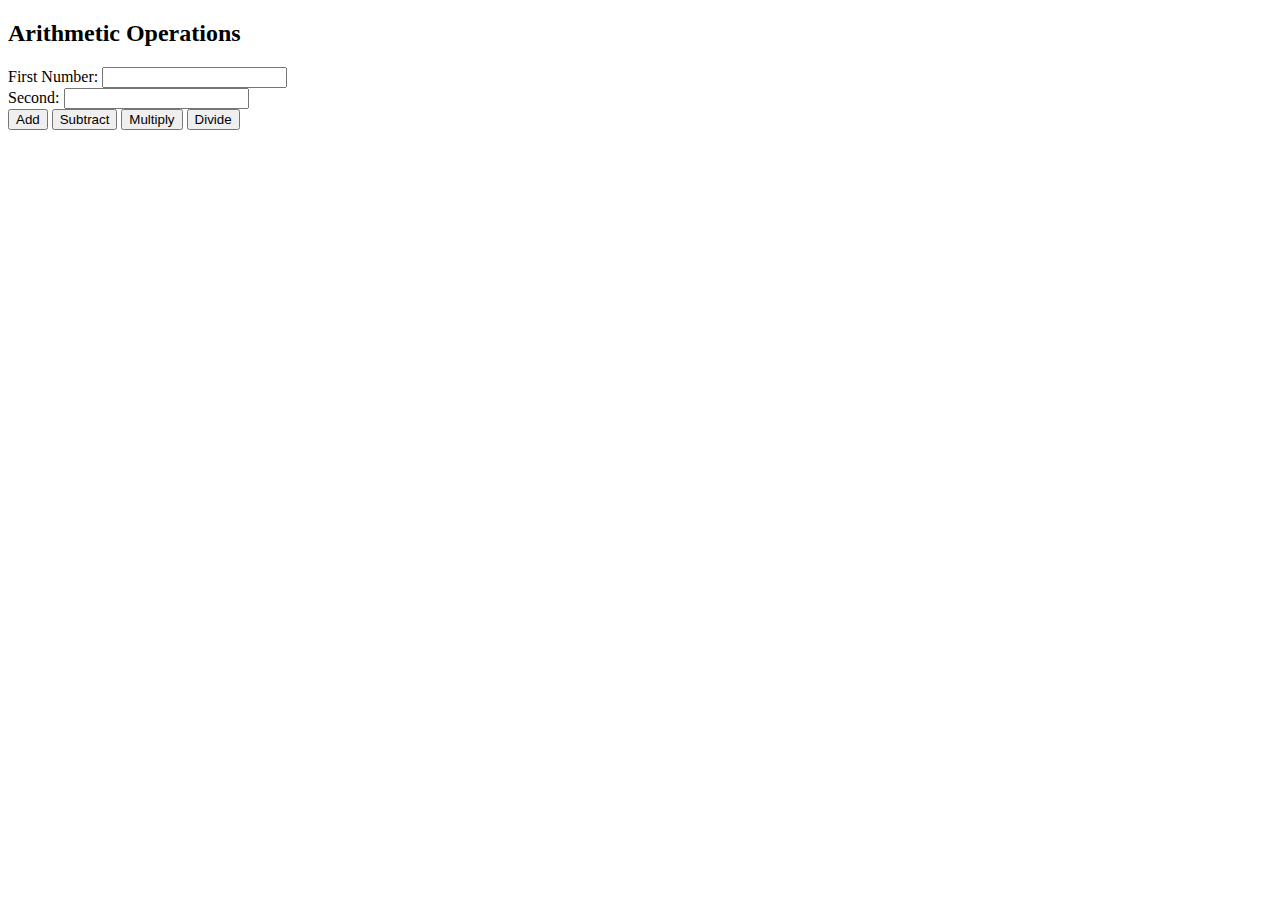
<file: part1.html>
<!DOCTYPE html>
<html>
<head>
    <title>Arithmetic Operations</title>
    <style>
        .error {
            color: red;
        }
    </style>
</head>
<body>
    <h2>Arithmetic Operations</h2>
    <label for="num1">First Number:</label>
    <input type="text" id="num1">
    <span id="num1Error" class="error"></span>
    <br>
    <label for="num2">Second:</label>
    <input type="text" id="num2">
    <span id="num2Error" class="error"></span>
    <br>
    <button onclick="performOperation('+')">Add</button>
    <button onclick="performOperation('-')">Subtract</button>
    <button onclick="performOperation('*')">Multiply</button>
    <button onclick="performOperation('/')">Divide</button>
    <br>
    <label id="msg"></label>

    <script>
        function performOperation(operator) {
            var num1 = document.getElementById('num1').value;
            var num2 = document.getElementById('num2').value;
            var msgLabel = document.getElementById('msg');
            var num1Error = document.getElementById('num1Error');
            var num2Error = document.getElementById('num2Error');
            
            // Clear previous error messages
            num1Error.textContent = '';
            num2Error.textContent = '';
            
            // Check if input fields are empty
            if (num1 === '' || num2 === '') {
                if (num1 === '') {
                    num1Error.textContent = '* Field is required';
                }
                if (num2 === '') {
                    num2Error.textContent = '* Field is required';
                }
                return;
            }
            
            // Check if input values are valid numbers
            if (isNaN(num1)) {
                num1Error.textContent = '* Invalid input';
                return;
            }
            
            if (isNaN(num2)) {
                num2Error.textContent = '* Invalid input';
                return;
            }
            
            // Perform the arithmetic operation
            num1 = parseFloat(num1);
            num2 = parseFloat(num2);
            
            var result;
            switch (operator) {
                case '+':
                    result = num1 + num2;
                    break;
                case '-':
                    result = num1 - num2;
                    break;
                case '*':
                    result = num1 * num2;
                    break;
                case '/':
                    result = num1 / num2;
                    break;
                default:
                    break;
            }
            
            // Display the result
            msgLabel.textContent = 'Result: ' + result;
        }
    </script>
</body>
</html>
</file>
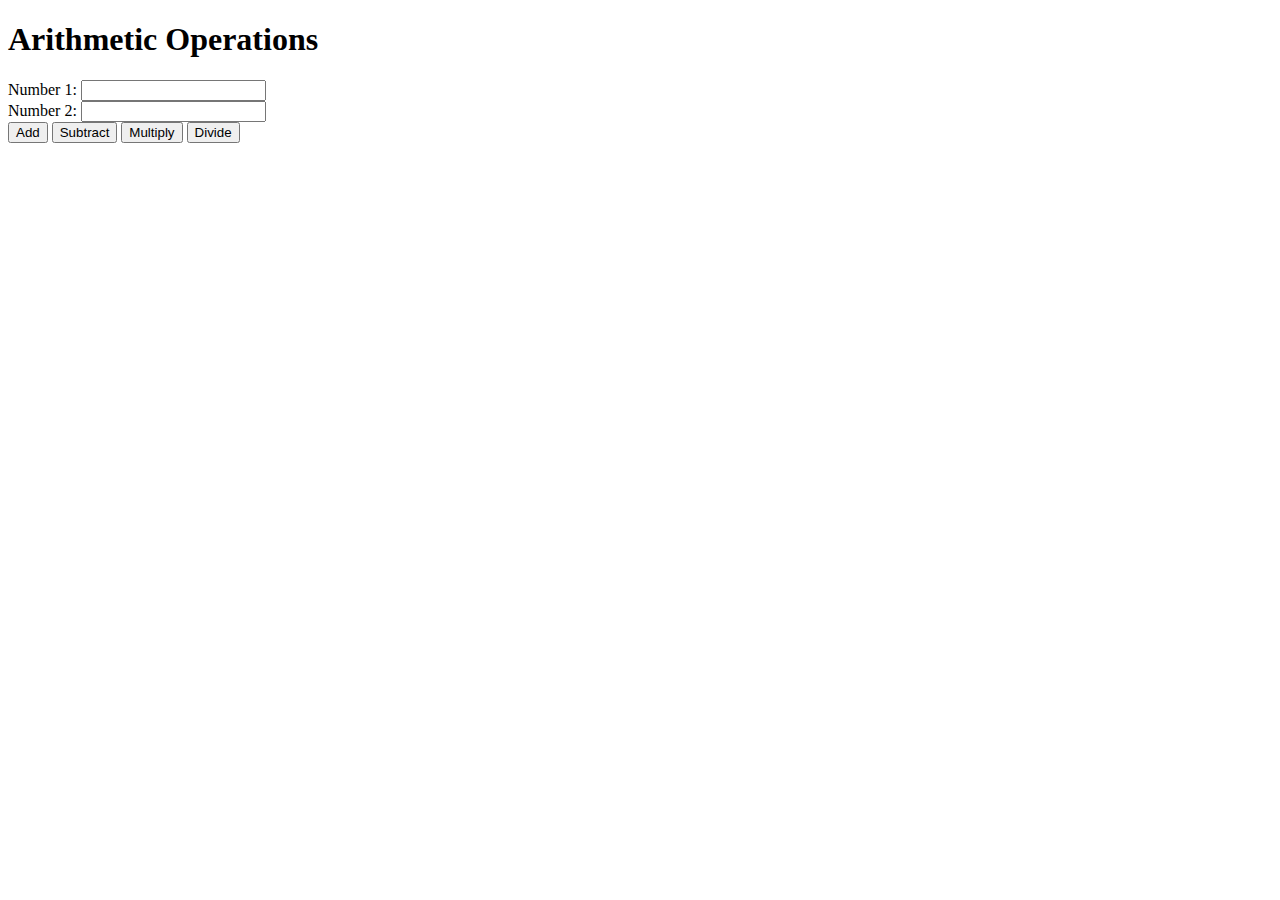
<file: part2.html>
<!DOCTYPE html>
<html>
<head>
    <title>Arithmetic Operations</title>
    <style>
        .error {
            color: red;
        }
    </style>
</head>
<body>
    <h1>Arithmetic Operations</h1>
    <label for="num1">Number 1:</label>
    <input type="text" id="num1" onblur="performOperation()">
    <span id="num1Error" class="error"></span>
    <br>
    <label for="num2">Number 2:</label>
    <input type="text" id="num2" onblur="performOperation()">
    <span id="num2Error" class="error"></span>
    <br>
    <button onclick="performOperation('+')">Add</button>
    <button onclick="performOperation('-')">Subtract</button>
    <button onclick="performOperation('*')">Multiply</button>
    <button onclick="performOperation('/')">Divide</button>
    <br>
    <label id="msg"></label>

    <script>
        function performOperation(operator) {
            var num1 = document.getElementById('num1').value;
            var num2 = document.getElementById('num2').value;
            var msgLabel = document.getElementById('msg');
            var num1Error = document.getElementById('num1Error');
            var num2Error = document.getElementById('num2Error');
            
 
            num1Error.textContent = '';
            num2Error.textContent = '';
      
            if (num1 === '' || num2 === '') {
                if (num1 === '') {
                    num1Error.textContent = '* Field is required';
                }
                if (num2 === '') {
                    num2Error.textContent = '* Field is required';
                }
                return;
            }
       
            if (isNaN(num1)) {
                num1Error.textContent = '* Invalid input';
                return;
            }
            
            if (isNaN(num2)) {
                num2Error.textContent = '* Invalid input';
                return;
            }
            
           
            num1 = parseFloat(num1);
            num2 = parseFloat(num2);
            
            var result;
            switch (operator) {
                case '+':
                    result = num1 + num2;
                    break;
                case '-':
                    result = num1 - num2;
                    break;
                case '*':
                    result = num1 * num2;
                    break;
                case '/':
                    result = num1 / num2;
                    break;
                default:
                    break;
            }
            
           
            msgLabel.textContent = 'Result: ' + result;
        }
    </script>
</body>
</html>
</file>
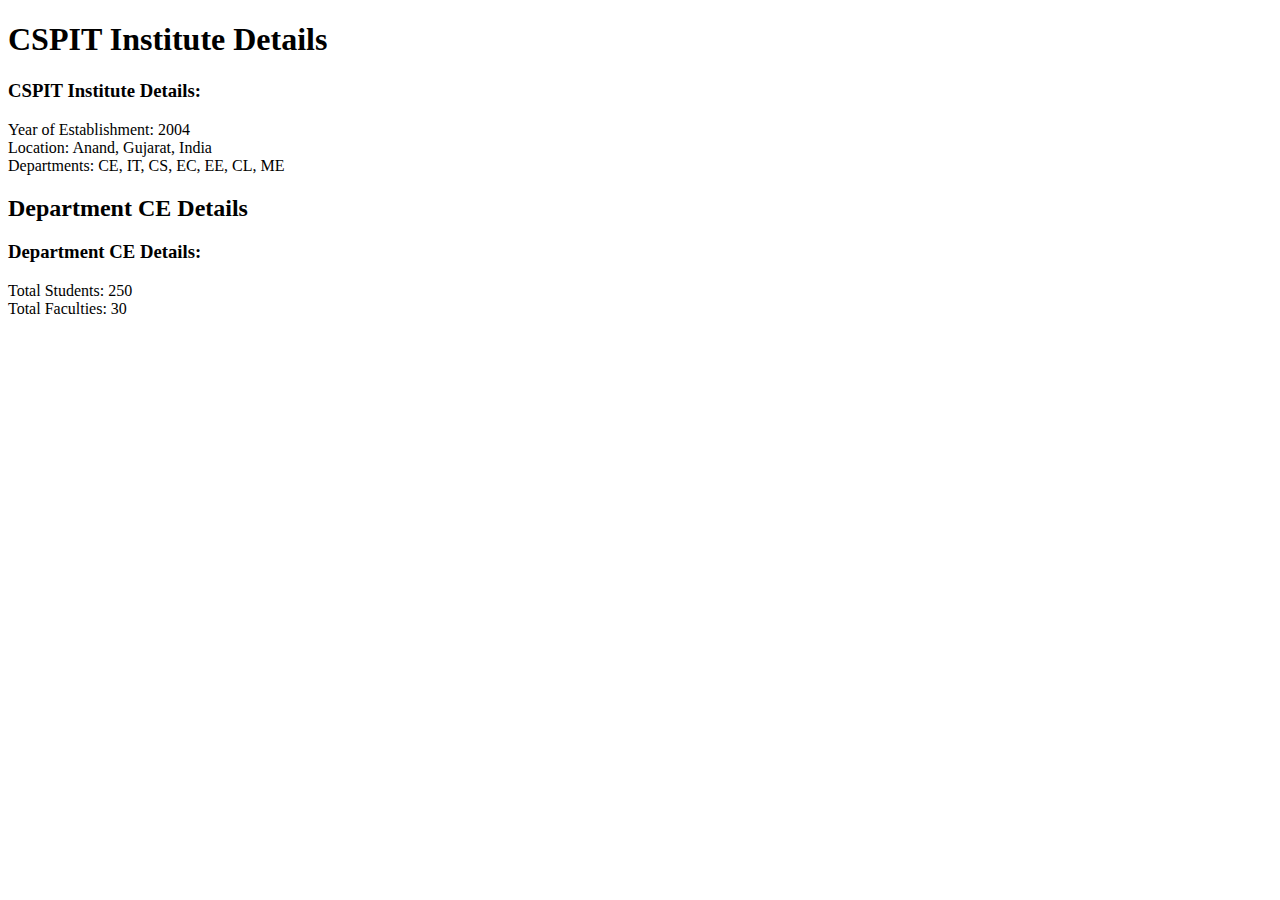
<file: part3.html>
<!DOCTYPE html>
<html>
<head>
    <title>CSPIT Institute Details</title>
</head>
<body>
    <h1>CSPIT Institute Details</h1>
    <div id="cspitDetails"></div>
    <h2>Department CE Details</h2>
    <div id="ceDetails"></div>

    <script>

        var CSPIT = {
            departments: ['CE', 'IT', 'CS', 'EC', 'EE', 'CL', 'ME'],
            yearOfEstablishment: 2004,
            location: 'Anand, Gujarat, India',
            getDetails: function () {
                return 'Year of Establishment: ' + this.yearOfEstablishment +
                    '<br>Location: ' + this.location +
                    '<br>Departments: ' + this.departments.join(', ');
            }
        };

    
        var CE = Object.create(CSPIT);
        CE.totalStudents = 250;
        CE.totalFaculties = 30;

        var cspitDetailsDiv = document.getElementById('cspitDetails');
        cspitDetailsDiv.innerHTML = '<h3>CSPIT Institute Details:</h3>' + CSPIT.getDetails();

        var ceDetailsDiv = document.getElementById('ceDetails');
        ceDetailsDiv.innerHTML = '<h3>Department CE Details:</h3>' +
            'Total Students: ' + CE.totalStudents + '<br>' +
            'Total Faculties: ' + CE.totalFaculties;
    </script>
</body>
</html>
</file>
